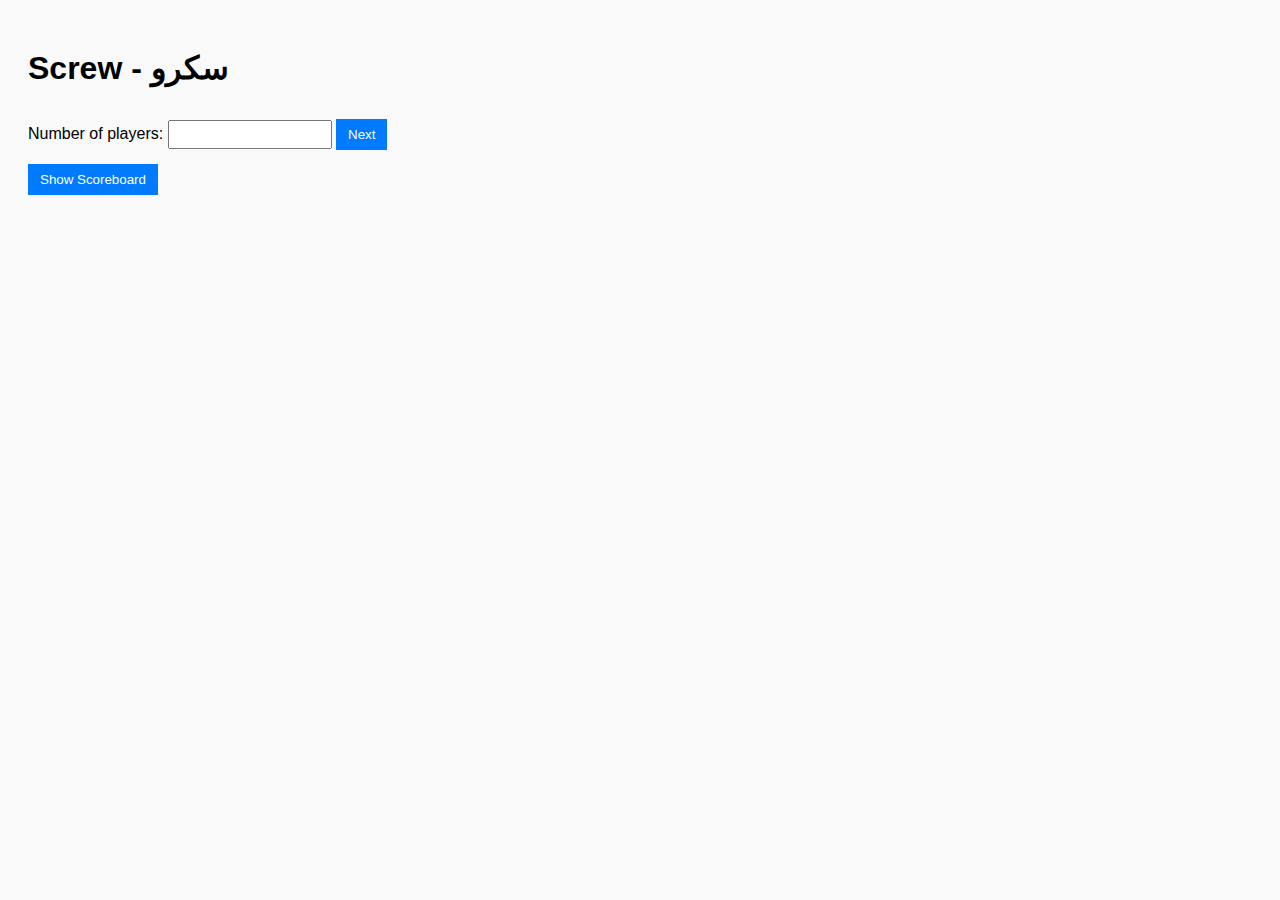
<file: index.html>
<!DOCTYPE html>
<html lang="en">
<head>
  <meta charset="UTF-8" />
  <title>Screw - سكرو</title>
  <link rel="stylesheet" href="style.css" />
</head>
<body>

  <h1>Screw - سكرو</h1>

  <div class="card">
    <label for="playerCount">Number of players:</label>
    <input type="number" id="playerCount" min="1" />
    <button onclick="createNameInputs()">Next</button>
  </div>

  <div id="nameInputs" class="card hidden">
    <h2>Enter Player Names</h2>
    <div id="namesContainer"></div>
    <button onclick="generateTable()">Generate Table</button>
  </div>

  <div id="scoreTable" class="card"></div>

  <div class="card">
    <button onclick="showScoreboard()">Show Scoreboard</button>
    <div id="scoreboard"></div>
  </div>

  <script src="script.js"></script>
</body>
</html>
</file>
<file: style.css>
body {
  font-family: Arial, sans-serif;
  padding: 20px;
  background-color: #f9f9f9;
}

h2, h3 {
  color: #333;
}

table {
  border-collapse: collapse;
  width: 100%;
  margin-top: 20px;
}

th, td {
  border: 1px solid #333;
  padding: 10px;
  text-align: center;
}

input[type="number"], input[type="text"] {
  padding: 5px;
  margin: 5px 0;
  width: 150px;
}

button {
  padding: 8px 12px;
  margin-top: 10px;
  background-color: #007BFF;
  color: white;
  border: none;
  cursor: pointer;
}

button:hover {
  background-color: #0056b3;
}

.hidden {
  display: none;
}

#scoreboard {
  margin-top: 20px;
}
</file>
